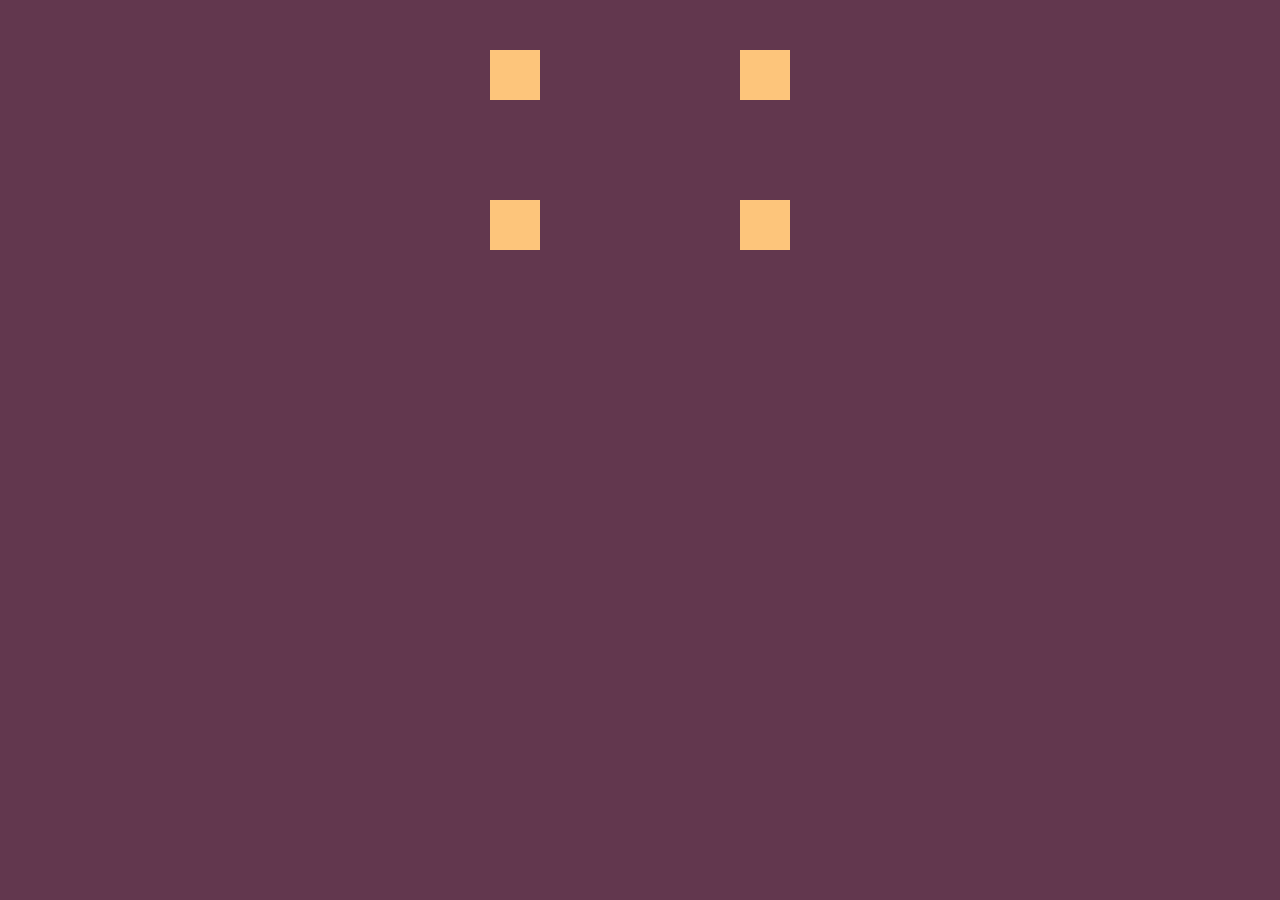
<file: solutions/Battle #1 - Pilot Battle/#2. Carrom/index.html>
<!doctype html>
<html lang="en">
<head>
    <meta charset="UTF-8">
    <meta name="viewport"
          content="width=device-width, user-scalable=no, initial-scale=1.0, maximum-scale=1.0, minimum-scale=1.0">
    <meta http-equiv="X-UA-Compatible" content="ie=edge">
    <title>#2. Carrom</title>
    <link rel="stylesheet" href="style.css">
</head>
<body>
<div class="wrapper">
    <div class="square top-left"></div>
    <div class="square top-right"></div>
    <div class="square bottom-left"></div>
    <div class="square bottom-right"></div>
</div>
</body>
</html>
</file>
<file: solutions/Battle #1 - Pilot Battle/#2. Carrom/style.css>
body {
    background: #62374e;
}

.wrapper {
    width: 300px;
    height: 200px;
    margin: 50px auto;
    position: relative;
}

.square {
    width: 50px;
    height: 50px;
    background: #fdc57b;
    position: absolute;
}

.square.top-right {
    right: 0
}

.square.bottom-left {
    bottom: 0;
}

.square.bottom-right {
    bottom: 0;
    right: 0;
}
</file>
